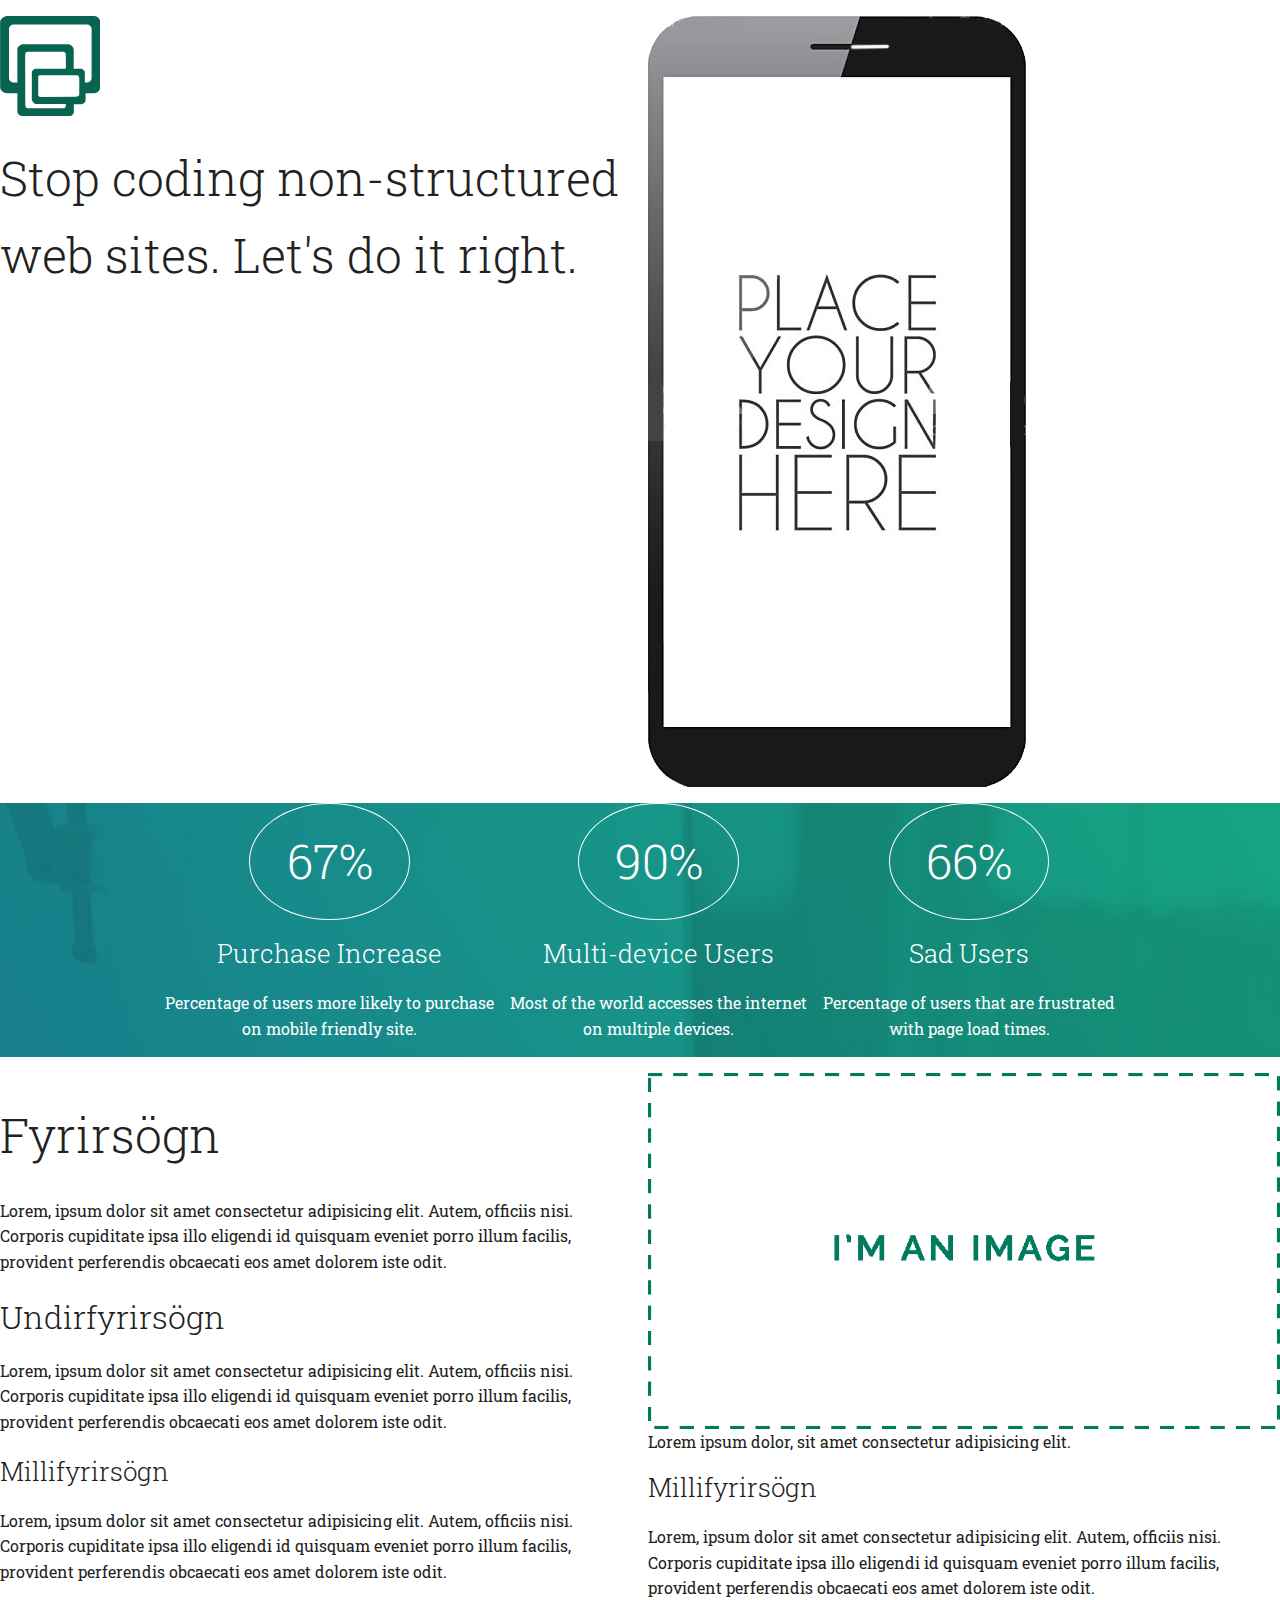
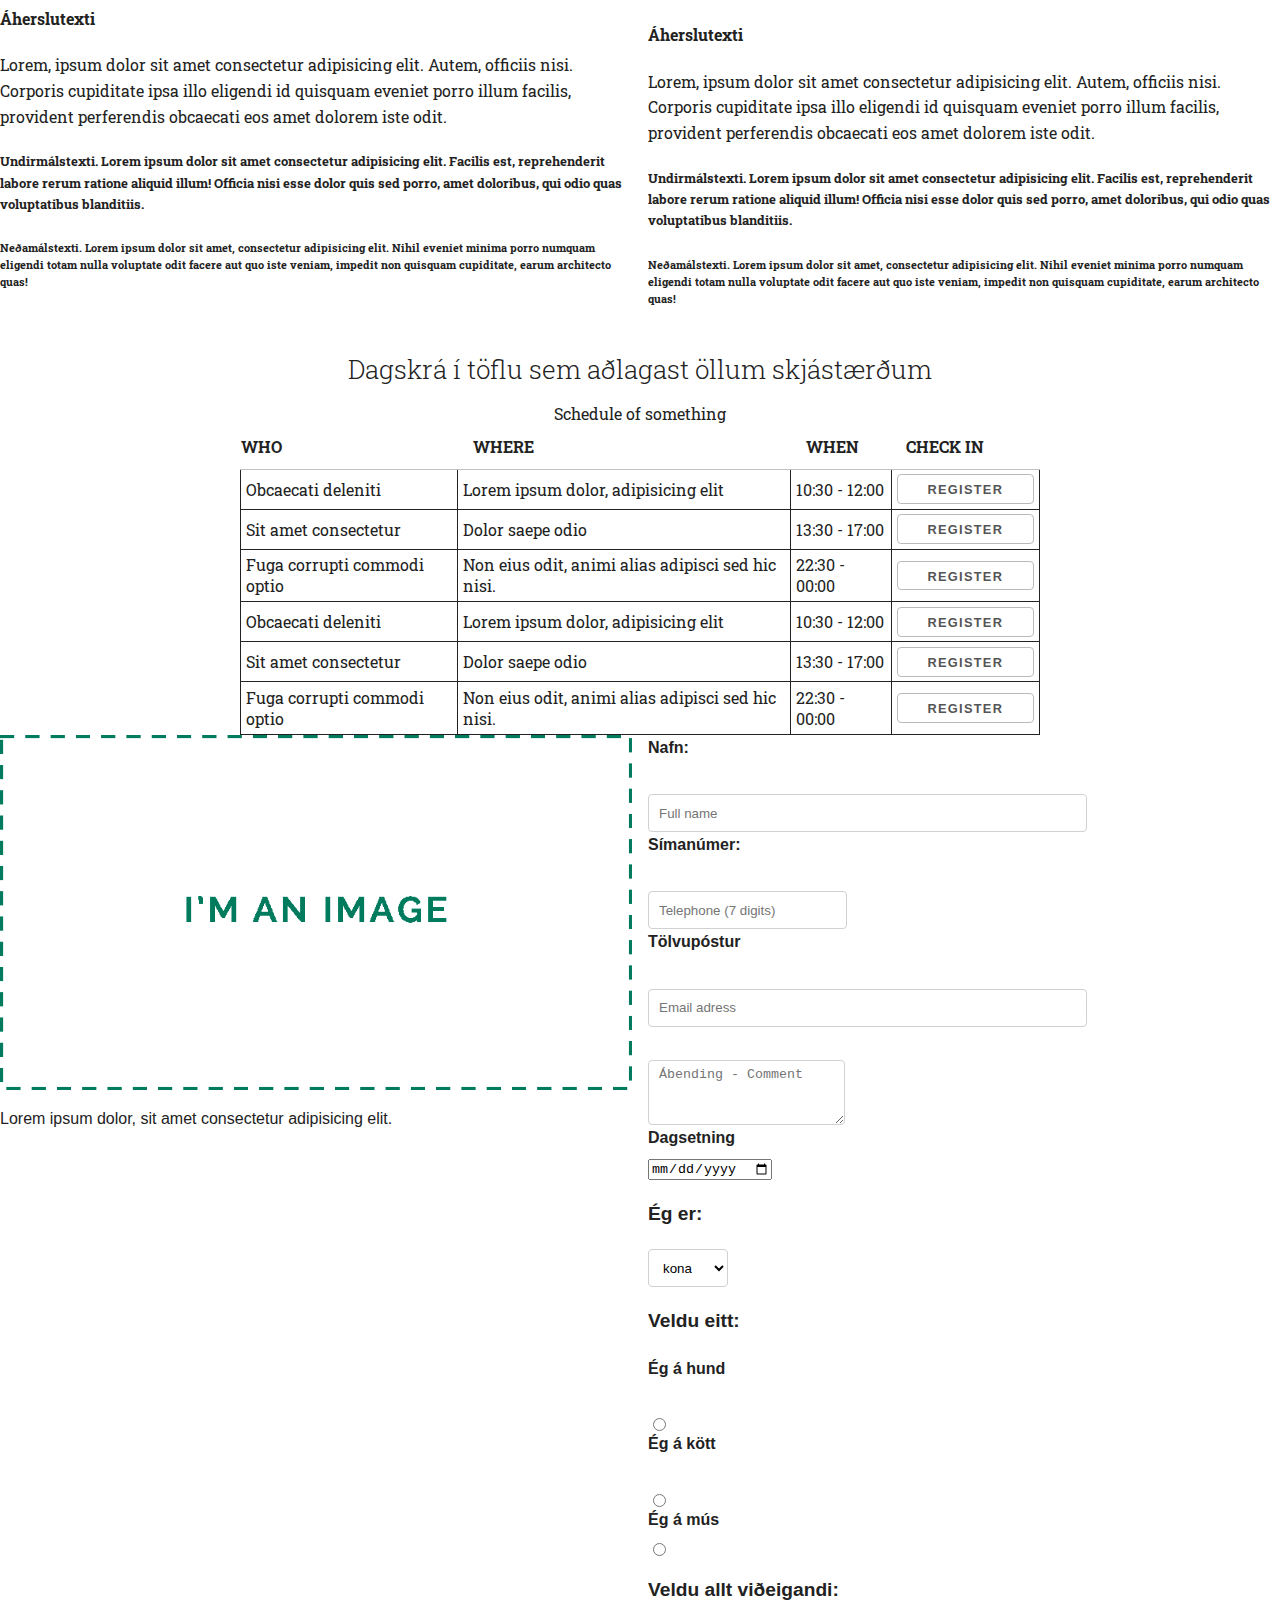
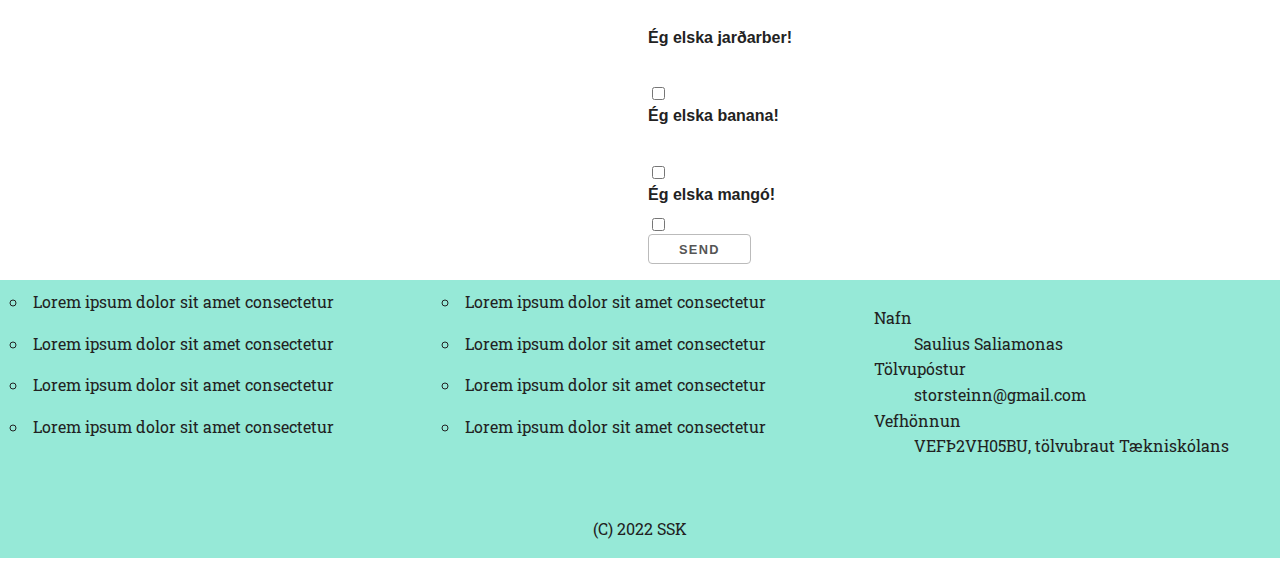
<file: verk2/index.html>
</html><!DOCTYPE html>
<html lang="is">
<head>
    <meta charset="UTF-8">
    <meta http-equiv="X-UA-Compatible" content="IE=edge">
    <meta name="viewport" content="width=device-width, initial-scale=1.0">
    <meta name="description" content="CSS grind">
    <meta name="author" content="GJG">
    <title>Tafla - Verkefni 2</title>
    <link rel="preconnect" href="https://fonts.gstatic.com">
    <link href="https://fonts.googleapis.com/css2?family=Roboto+Slab:wght@100;200;300;400;500;600;700;800;900&display=swap" rel="stylesheet">
    <link rel="stylesheet" href="base.css">
    <link rel="stylesheet" href="grid.css">
    <!-- stílsíður sem við eigum eftir að bæta við-->
    <!--link rel="stylesheet" href="css/iconfont.css"-->
    <!--link rel="stylesheet" href="css/topmenu.css"-->
    <link rel="stylesheet" href="custom.css">
    <!--Allar stílsíðurnar eru síðan þjappaðar í eina stílsíðu -->
    <link rel="stylesheet" href="styles.css">

    <link rel="icon" type="image/png" href="../images/favicon.png">


</head>
<body id="top">
  <header class="container" id="top">
    <section class="col-2">
      <div>
        <img src="images/rwd-logo.svg" width="100">

        <h1>Stop coding non-structured web sites. Let's do it right.</h1>
        <a class="button button-primary" href="http://vefhonnun.github.io">Do it yourself</a>
      </div>
      <div>
        <img src="images/mobile.png" alt="">
      </div>
    </section>
  </header>
  <main>
    <section class="green">
      <div class="container col-3">
        <div class = "hringur">
          <h1 class>67%</h1>
          <h3>Purchase Increase</h3>
          <p>Percentage of users more likely to purchase<br> on mobile friendly site.</p>
        </div>
        <div class="hringur">
          <h1>90%</h1>
          <h3>Multi-device Users</h3>
          <p>Most of the world accesses the internet<br> on multiple devices.</p>
        </div>
        <div class="hringur">
          <h1>66%</h1>
          <h3>Sad Users</h3>
          <p>Percentage of users that are frustrated<br> with page load times.</p>
        </div>
      </div>
    </section>
    <section class="container fela">
        <h2>Need help getting started?</h2>
        <p>Grid is an amazingly easy place to start with responsive development. If you want to learn more, just visit the documentation!</p>
        <a class="button button-primary" href="http://gridbyexample.com">View Grid by example</a>
    </section>
    <section class="container fela" id="cssgrid">
      <p>Hér á þessari síðu er CSS Grid með 6 dálkum, þetta er einfalt kerfi sem auðvelt er að breyta og bæta</p>
      <div class="col-1 rammi">
        <div>col-1</div>
      </div>
      <div class="rammi">
        <div>col-2</div>
        <div>col-2</div>
      </div>
      <div class="rammi">
        <div>col-3</div>
        <div>col-3</div>
        <div>col-3</div>
      </div>
      <div class="rammi">
        <div>col-4</div>
        <div>col-4</div>
        <div>col-4</div>
        <div>col-4</div>
      </div>
      <div class="rammi">
        <div>col-5</div>
        <div>col-5</div>
        <div>col-5</div>
        <div>col-5</div>
        <div>col-5</div>
      </div>
      <div class="rammi">
        <div>col-6</div>
        <div>col-6</div>
        <div>col-6</div>
        <div>col-6</div>
        <div>col-6</div>
        <div>col-6</div>
      </div>
      <div class="rammi">
        <div>col-6f fixed</div>
        <div>col-6f fixed</div>
        <div>col-6f fixed</div>
        <div>col-6f fixed</div>
        <div>col-6f fixed</div>
        <div>col-6f fixed</div>
      </div>
    </section>
    <section class="bgimage" id="myndir">
      <div class="container fela">
        <h2>Responsive Images</h2>
        <div class=" ">
          <figure>
            <img src="images/placeholder2.png">
          </figure>
          <figure class=" ">
            <img src="images/placeholder2.png">
          </figure>
        </div>
      </div>
      <div class="container fela">
        <p>Basic RWD design is the best resolution.</p>
        <div class=" ">
          <figure>
            <img src="images/placeholder2.png">
          </figure>
          <figure>
            <img src="images/placeholder2.png">
          </figure>
          <figure>
            <img src="images/placeholder2.png">
          </figure>
        </div>
      </div>
      <div class="container fela">
        <p>6. dálkar</p>
        <div class=" ">
          <figure>
            <img src="images/placeholder2.png">
          </figure>
          <figure>
            <img src="images/placeholder2.png">
          </figure>
          <figure>
            <img src="images/placeholder2.png">
          </figure>
          <figure>
            <img src="images/placeholder2.png">
          </figure>
          <figure>
            <img src="images/placeholder2.png">
          </figure>
          <figure>
            <img src="images/placeholder2.png">
          </figure>
        </div>
      </div>
    </section>
    <section class=" container col-2" id="letur">
      <div class=" ">
        <article>
          <h1>Fyrirsögn</h1>
          <p>Lorem, ipsum dolor sit amet consectetur adipisicing elit. Autem, officiis nisi. Corporis cupiditate ipsa illo eligendi id quisquam eveniet porro illum facilis, provident perferendis obcaecati eos amet dolorem iste odit.</p>
          <h2>Undirfyrirsögn</h2>
          <p>Lorem, ipsum dolor sit amet consectetur adipisicing elit. Autem, officiis nisi. Corporis cupiditate ipsa illo eligendi id quisquam eveniet porro illum facilis, provident perferendis obcaecati eos amet dolorem iste odit.</p>
        </article>
        <article>
          <h3>Millifyrirsögn</h3>
          <p>Lorem, ipsum dolor sit amet consectetur adipisicing elit. Autem, officiis nisi. Corporis cupiditate ipsa illo eligendi id quisquam eveniet porro illum facilis, provident perferendis obcaecati eos amet dolorem iste odit.</p>  
          <h4>Áherslutexti</h4>
          <p>Lorem, ipsum dolor sit amet consectetur adipisicing elit. Autem, officiis nisi. Corporis cupiditate ipsa illo eligendi id quisquam eveniet porro illum facilis, provident perferendis obcaecati eos amet dolorem iste odit.</p>
          <h5>Undirmálstexti. Lorem ipsum dolor sit amet consectetur adipisicing elit. Facilis est, reprehenderit labore rerum ratione aliquid illum! Officia nisi esse dolor quis sed porro, amet doloribus, qui odio quas voluptatibus blanditiis.</h5>
          <h6>Neðamálstexti. Lorem ipsum dolor sit amet, consectetur adipisicing elit. Nihil eveniet minima porro numquam eligendi totam nulla voluptate odit facere aut quo iste veniam, impedit non quisquam cupiditate, earum architecto quas!</h6>  
        </article>
      </div>
      <div class=" ">
        <figure>
          <img src="images/placeholder2.png">
          <caption>Lorem ipsum dolor, sit amet consectetur adipisicing elit.</caption>
        </figure>
        <article>
          <h3>Millifyrirsögn</h3>
          <p>Lorem, ipsum dolor sit amet consectetur adipisicing elit. Autem, officiis nisi. Corporis cupiditate ipsa illo eligendi id quisquam eveniet porro illum facilis, provident perferendis obcaecati eos amet dolorem iste odit.</p>  
        </article>
        <article>
          <h4>Áherslutexti</h4>
          <p>Lorem, ipsum dolor sit amet consectetur adipisicing elit. Autem, officiis nisi. Corporis cupiditate ipsa illo eligendi id quisquam eveniet porro illum facilis, provident perferendis obcaecati eos amet dolorem iste odit.</p>
        </article>
        <article>
          <h5>Undirmálstexti. Lorem ipsum dolor sit amet consectetur adipisicing elit. Facilis est, reprehenderit labore rerum ratione aliquid illum! Officia nisi esse dolor quis sed porro, amet doloribus, qui odio quas voluptatibus blanditiis.</h5>
        <h6>Neðamálstexti. Lorem ipsum dolor sit amet, consectetur adipisicing elit. Nihil eveniet minima porro numquam eligendi totam nulla voluptate odit facere aut quo iste veniam, impedit non quisquam cupiditate, earum architecto quas!</h6>
        </article>
      </div>
    </section>
    <section class="align ">
      <h3>Dagskrá í töflu sem aðlagast öllum skjástærðum</h3>
      <div class="schedule">
        <table class="tafla">
          <caption>Schedule of something</caption>
          <thead>
            <tr> 
              <th scope="col">WHO</th>
              <th scope="col">WHERE</th>
              <th scope="col">WHEN</th>
              <th scope="col">CHECK IN</th>
            </tr>
          </thead>
          <tbody>
            <tr>
              <td data-label="WHO">Obcaecati deleniti</td>
              <td data-label="WHERE">Lorem ipsum dolor, adipisicing elit</td>
              <td data-label="WHEN">10:30 - 12:00</td>
              <td data-label="CHECK IN"><button>Register</button></td>
            </tr>
            <tr>
              <td data-label="WHO">Sit amet consectetur</td>
              <td data-label="WHERE">Dolor saepe odio</td>
              <td data-label="WHEN">13:30 - 17:00</td>
              <td data-label="CHECK IN"><button>Register</button></td>
            </tr>
            <tr>
              <td data-label="WHO">Fuga corrupti commodi optio</td>
              <td data-label="WHERE">Non eius odit, animi alias adipisci sed hic nisi.</td>
              <td data-label="WHEN">22:30 - 00:00</td>
              <td data-label="CHECK IN"><button>Register</button></td>
            </tr>
            <tr>
              <td data-label="WHO">Obcaecati deleniti</td>
              <td data-label="WHERE">Lorem ipsum dolor, adipisicing elit</td>
              <td data-label="WHEN">10:30 - 12:00</td>
              <td data-label="CHECK IN"><button>Register</button></td>
            </tr>
            <tr>
              <td data-label="WHO">Sit amet consectetur</td>
              <td data-label="WHERE">Dolor saepe odio</td>
              <td data-label="WHEN">13:30 - 17:00</td>
              <td data-label="CHECK IN"><button>Register</button></td>
            </tr>
            <tr>
              <td data-label="WHO">Fuga corrupti commodi optio</td>
              <td data-label="WHERE">Non eius odit, animi alias adipisci sed hic nisi.</td>
              <td data-label="WHEN">22:30 - 00:00</td>
              <td data-label="CHECK IN"><button>Register</button></td>
            </tr>
          </tbody>
        </table>
      </div>
    </section>
    <section class=" col-2">
      <div class="fillout">
        <figure class="col-1 ">
          <img src="images/placeholder2.png">
          <caption>Lorem ipsum dolor, sit amet consectetur adipisicing elit.</caption>
        </figure>
      </div>
      <div class="fillout">
        <form action="/action_page.php">
          <label for="fname">Nafn:</label><br>
          <input type="text" id="fname" name="fname" size="50" placeholder="Full name" required><br>
          <label for="pnumber">Símanúmer:</label><br>
          <input type="number" id="pnumber" name="pnumber" size="50"  placeholder="Telephone (7 digits)" max="7"><br>
          <label for="email">Tölvupóstur</label><br>
          <input type="text" id="email" name="email" size="50" placeholder="Email adress" oninvalid="alert('Tölvupóstur verður að innihalda @ og .');" pattern="[a-z0-9._%+-]+@[a-z0-9.-]+\.[a-z]{2,}$"><br>
          <label for="comment"></label><br>
          <textarea name="comment" size="50" placeholder="Ábending - Comment"></textarea><br>
          
          <label for="date">Dagsetning</label>
          <input type="date"><br>
          <p>Ég er:</p>
          <select name="kyn" id="kyn">
            <option value="kona">kona</option>
            <option value="karl">karl</option>
            <option value="annað">annað</option>
          </select><br>
          <p>Veldu eitt:</p>
          <label for="dog">Ég á hund</label><br>
          <input type="radio" id="dog" name="pet" value="dog">
          <label for="cat">Ég á kött</label><br>
          <input type="radio" id="cat" name="pet" value="cat">
          <label for="mouse">Ég á mús</label>
          <input type="radio" id="mouse" name="pet" value="mouse">
          <p>Veldu allt viðeigandi:</p>
          <label for="jardarber"> Ég elska jarðarber!</label><br>
          <input type="checkbox" id="jardarber" name="jardarber" value="jardarber">
          <label for="banani"> Ég elska banana!</label><br>
          <input type="checkbox" id="banani" name="banani" value="banani">
          <label for="mango"> Ég elska mangó!</label>
          <input type="checkbox" id="mango" name="mango" value="mango"><br>

          <input type="submit" value="SEND">
        </form>
      </div>
    </section>
  </main>
  <footer class="bg-color">
    <section class="col-3 footer">
      <div class="info">
        <ul>
          <li>Lorem ipsum dolor sit amet consectetur</li>
          <li>Lorem ipsum dolor sit amet consectetur</li>
          <li>Lorem ipsum dolor sit amet consectetur</li>
          <li>Lorem ipsum dolor sit amet consectetur</li>
        </ul>
      </div>
      <div class="info">
        <ul>
          <li>Lorem ipsum dolor sit amet consectetur</li>
          <li>Lorem ipsum dolor sit amet consectetur</li>
          <li>Lorem ipsum dolor sit amet consectetur</li>
          <li>Lorem ipsum dolor sit amet consectetur</li>
        </ul>
      </div>
      <div class="info">
        <dl>
          <dt>
            Nafn
          </dt>
          <dd>
            Saulius Saliamonas
          </dd>
          <dt>
            Tölvupóstur
          </dt>
          <dd>
            storsteinn@gmail.com
          </dd>
          <dt>
            Vefhönnun
          </dt>
          <dd>
            VEFÞ2VH05BU, tölvubraut Tækniskólans
          </dd>
        </dl>
      </div>
    </section>
    <div class="container">
      <p>(C) 2022 SSK</p>
    </div>

    <hr class="fela">
    <p><a href=#top class="button">Efst á síðu</a></p>
  </footer>
</body>
</html>
</file>
<file: verk2/base.css>
/* CSS boilerplate  */

/* Table of contents
––––––––––––––––––––––––––––––––––––––––––––––––––
  - Smooth Scroll
  - Base Styles 
  - Typography 
  - Links
  - Buttons
  - Forms
  - Lists
  - Code
  - Tables
  - Images
  - Media Queries
*/

html {
    scroll-behavior: smooth;
  }
  
  /* Base Styles
  –––––––––––––––––––––––––––––––––––––––––––––––––– */
  body {
    margin: 0;
    font-size: 1em;
    line-height: 1.6;
    font-weight: 400;
    font-family: 'Roboto Slab', serif;
    color: #222; 
  }
    
  /* Typography
  –––––––––––––––––––––––––––––––––––––––––––––––––– */
  h1, h2, h3 {
    font-weight: 300; 
    margin: .5em 0;
  
  }
  h4, h5, h6 {
    font-weight: 700; 
  }
  h1 { font-size: 2.0em; line-height: 1.6;  }
  h2 { font-size: 1.6em; line-height: 1.6; }
  h3 { font-size: 1.3em; line-height: 1.6;  }
  
  .centre {
    text-align: center;
  }
  .right {
    text-align: right;
  }
  .justify {
    text-align: justify;
  }
  /* Links
  –––––––––––––––––––––––––––––––––––––––––––––––––– */
  a {
    color: #06664e; }
  a:hover,
  a:visited {
    color: #0FA0CE; }
  
  /* Buttons
  –––––––––––––––––––––––––––––––––––––––––––––––––– */
  .button,
  button,
  input[type="submit"],
  input[type="reset"],
  input[type="button"] {
    display: inline-block;
    height: 2.3em;
    padding: 2px 30px;
    color: #555;
    text-align: center;
    font-size: .8em;
    font-weight: 600;
    line-height: 2em;
    letter-spacing: .1em;
    text-transform: uppercase;
    text-decoration: none;
    white-space: nowrap;
    background-color: transparent;
    border-radius: 4px;
    border: 1px solid #bbb;
    cursor: pointer;
    box-sizing: border-box; }
  
  .button:hover,
  button:hover,
  input[type="submit"]:hover,
  input[type="reset"]:hover,
  input[type="button"]:hover,
  .button:focus,
  button:focus,
  input[type="submit"]:focus,
  input[type="reset"]:focus,
  input[type="button"]:focus {
    color: #333;
    border-color: #888;
    outline: 0; }
  
  .button.button-primary,
  button.button-primary,
  input[type="submit"].button-primary,
  input[type="reset"].button-primary,
  input[type="button"].button-primary {
    color: #FFF;
    background-color: #06664e;
    border-color: #06664e; }
  
  .button.button-primary:hover,
  button.button-primary:hover,
  input[type="submit"].button-primary:hover,
  input[type="reset"].button-primary:hover,
  input[type="button"].button-primary:hover,
  .button.button-primary:focus,
  button.button-primary:focus,
  input[type="submit"].button-primary:focus,
  input[type="reset"].button-primary:focus,
  input[type="button"].button-primary:focus {
    color: #FFF;
    background-color: #1EAEDB;
    border-color: #1EAEDB; }
  
  
  /* Forms
  –––––––––––––––––––––––––––––––––––––––––––––––––– */
  input[type="email"],
  input[type="number"],
  input[type="search"],
  input[type="text"],
  input[type="tel"],
  input[type="url"],
  input[type="password"],
  textarea,
  select {
    height: 38px;
    padding: 6px 10px; /* The 6px vertically centers text on FF, ignored by Webkit */
    background-color: #fff;
    border: 1px solid #D1D1D1;
    border-radius: 4px;
    box-shadow: none;
    box-sizing: border-box; }
  
  /* Removes awkward default styles on some inputs for iOS */
  input[type="email"],
  input[type="number"],
  input[type="search"],
  input[type="text"],
  input[type="tel"],
  input[type="url"],
  input[type="password"],
  textarea {
    -webkit-appearance: none;
       -moz-appearance: none;
            appearance: none; }
  
  
  textarea {
    min-height: 65px;
    padding-top: 6px;
    padding-bottom: 6px; }
  input[type="email"]:focus,
  input[type="number"]:focus,
  input[type="search"]:focus,
  input[type="text"]:focus,
  input[type="tel"]:focus,
  input[type="url"]:focus,
  input[type="password"]:focus,
  textarea:focus,
  select:focus {
    border: 1px solid #007ca1;
    outline: 0; }
  
  label,
  legend {
    display: block;
    margin-bottom: .5em;
    font-weight: 600; }
  
  fieldset {
    padding: 0;
    border-width: 0; }
  
  input[type="checkbox"],
  input[type="radio"] {
    display: inline; }
  
  label > .label-body {
    display: inline-block;
    margin-left: .5em;
    font-weight: normal; }
  
  
  /* Lists
  –––––––––––––––––––––––––––––––––––––––––––––––––– */
  ul {
    list-style: circle inside; }
  ol {
    list-style: decimal inside; }
  ol, ul {
    padding-left: 0;
    margin-top: 0; }
  ul ul,
  ul ol,
  ol ol,
  ol ul {
    margin: 1em 0 1em 3em;
  }
  li {
    margin-bottom: 1em; }
  
  
  /* Code
  –––––––––––––––––––––––––––––––––––––––––––––––––– */
  code {
    padding: .2em .5em;
    margin: 0 .2em;
    font-size: 90%;
    white-space: nowrap;
    background: #F1F1F1;
    border: 1px solid #E1E1E1;
    border-radius: 4px; }
  pre > code {
    display: block;
    padding: 1em 1em;
    white-space: pre; }
  
  
  /* Tables
  –––––––––––––––––––––––––––––––––––––––––––––––––– */
  table {
    border-collapse: collapse;
  }
  th,
  td {
    padding: 12px 15px;
    text-align: left;
    border-bottom: 1px solid #c4c3c3; }
  th:first-child,
  td:first-child {
    padding-left: 0; }
  th:last-child,
  td:last-child {
    padding-right: 0; }
  
  
  /* Images
  –––––––––––––––––––––––––––––––––––––––––––––––––– */
  img {
    max-width: 100%;
    height: auto;
  }
  figure {
    margin: 0;
  }
  /* Media Queries
  –––––––––––––––––––––––––––––––––––––––––––––––––– */
  
  /* Larger than mobile 
  @media screen and (min-width: 30em) {}
  */
  /* Larger than phablet (also point when grid becomes active) 
  @media screen and (min-width: 37.5em) {}
  */
  /* Larger than tablet */
  @media screen and (min-width: 48em) {
    h1 { 
      font-size: 3.0em; 
      line-height: 1.6;
      margin: 0.5em 0;  
    }
    h2 { 
      font-size: 2em; 
      line-height: 1.6; 
      margin-bottom: 0.5em;  
    }
    h3 { 
      font-size: 1.6em; 
      line-height: 1.6;  
    }
  }
  
  /* Larger than desktop 
  @media screen and (min-width: 60em) {}
  */
  /* Larger than Desktop HD 
  @media screen and (min-width: 100em) {}
  */
</file>
<file: verk2/grid.css>
/* - Veljið ykkar Grid lausn: https://gridbyexample.com/examples/ */

/* 6 dálka grid -  Mobile up 
–––––––––––––––––––––––––––––––––––––––––––––––––– */
.col-1,
.col-2,
.col-3,
.col-4,
.col-5,
.col-6 {
  display: grid;
  grid-template-columns: 1fr;
  row-gap: 1em;
}
.container {
  padding:1em;
}
/* vinnurammi */
.rammi {
  margin: 1em 0;
}
.rammi div{
  border: 1px dotted;
  text-align: center;
}


/* Media Queries
–––––––––––––––––––––––––––––––––––––––––––––––––– */

/* Larger than mobile */
@media screen and (min-width: 30em) {}

/* Larger than phablet (also point when grid becomes active) */
@media screen and (min-width: 37.5em) {
  .col-2,
  .col-4 {
    display: grid;
    grid-template-columns: 1fr 1fr;
    grid-gap:1em;
  }
  .col-3,
  .col-5,
  .col-6 {
    grid-template-columns: 1fr 1fr 1fr;
    grid-gap:1em;
  }
}

/* Larger than mobile */
@media screen and (min-width: 48em) {
  .col-4 {
    grid-template-columns: repeat(4, 1fr);
  }
  .col-5 {
    grid-template-columns: repeat(5, 1fr);
  }
  .col-6 {
    grid-template-columns: repeat(6, 1fr);
  }
}

/* Larger than tablet */
@media screen and (min-width: 60em) {
  .container {
    max-width: 60em;
    margin: 1em auto;
    padding: 0;
  }
}

/* Larger than Desktop HD */
@media (min-width: 80em) {
  .container {
    max-width: 80em;
  }
}

/* fastir dálkar = .col-nf = fixed */
.col-1f,
.col-2f,
.col-3f,
.col-4f,
.col-5f,
.col-6f {
  display: grid;
  row-gap: 1em;
}
.col-1f {
  grid-template-columns: 1fr;
}
.col-2f {
  grid-template-columns: repeat(2, 1fr);
}
.col-3f {
  grid-template-columns: repeat(3, 1fr);
}
.col-4f {
  grid-template-columns: repeat(4, 1fr);
}
.col-5f {
  grid-template-columns: repeat(5, 1fr);
}
.col-6f {
  grid-template-columns: repeat(6, 1fr);
}
@media screen and (min-width:48em) {
  .col-2f, .col-3f, .col-4f, .col-5f, .col-6f {
    grid-gap: 1em;
  }
}
</file>
<file: verk2/custom.css>
/* 1em = 16px */
.container {
    display: flex;
    justify-content: center;   
}

/* ---------------------------------
          Tafla
-----------------------------------*/
@media (max-width: 768px) {
    .tafla thead{
        display: none;
    }

    .tafla, .tafla tbody, .tafla tr, .tafla td {
        display: block;
    
    }
    .tafla tr {
        margin-bottom: 15px;
    }
    .tafla tbody tr td {
        text-align: right;
        padding-left: 50%;
        position: relative;
    }
    .tafla td::before {
        content: attr(data-label);
        position: absolute;
        left: 0;
        width: 50%;
        padding-left: 15px;
        font-weight: 600;
        font-size: 14px;
        text-align: left;
    }
}
/* ---------------------------------
        cssgrid, bgimage og fl.
-----------------------------------*/
.fela {
    display: none;
}
.align {
    text-align: center;
   
    
}
/* ---------------------------------
            forsida
-----------------------------------*/
/*------------hringir--------------*/
.hringur {
    text-align: center;

}
.hringur h1 {
    border: 1px solid #fff;
    border-radius: 50%;
    width: 2.5em;
    margin: 0 auto;
    padding: .4em;
}
/*------------greenbar--------------*/
.green {
    background-image: url(images/values-bg.jpg);
    color: #fff;
}

/* ---------------------------------
             main
-----------------------------------*/
.main {
    display: grid; 
    grid-template-columns: 1fr;
}

/* ---------------------------------
             main
-----------------------------------*/
.fillout {
    font-family: Helvetica, sans-serif;
}
.fillout p {
    font-size: larger;
    font-weight: 600;
}


/* ---------------------------------
             footer
-----------------------------------*/

.bg-color {
    background-color: #96E9D7;
}
.info {
    margin: .6em;
}



/* ---------------------------------
            buttons
-----------------------------------*/
.button {
    display: none;
}


/* Larger than mobile */
  @media screen and (min-width: 30em) {}

/* Larger than phablet (also point when grid becomes active) */
  @media screen and (min-width: 37.5em) {}

  /* Larger than tablet */
  @media screen and (min-width: 48em) {
    
    .tafla {
        margin: 0 auto;
        width: 50em;
        border-collapse: collapse;
    }
    .tafla td {
        border: 1px solid;
        padding: .3em;
    }
    h1 { 
        font-size: 3.0em; 
        line-height: 1.6;
        margin: 0.5em 0;  
    }
    h2 { 
        font-size: 2em; 
        line-height: 1.6;  
        margin-bottom: 0.5em;  
    }
    h3 { 
        font-size: 1.6em; 
        line-height: 1.6;  
    }
  }
  
/* Larger than desktop */
  @media screen and (min-width: 60em) {

  }
  
  /* Larger than Desktop HD */ 
  @media screen and (min-width: 100em) {

  }
</file>
<file: verk2/styles.css>

</file>
